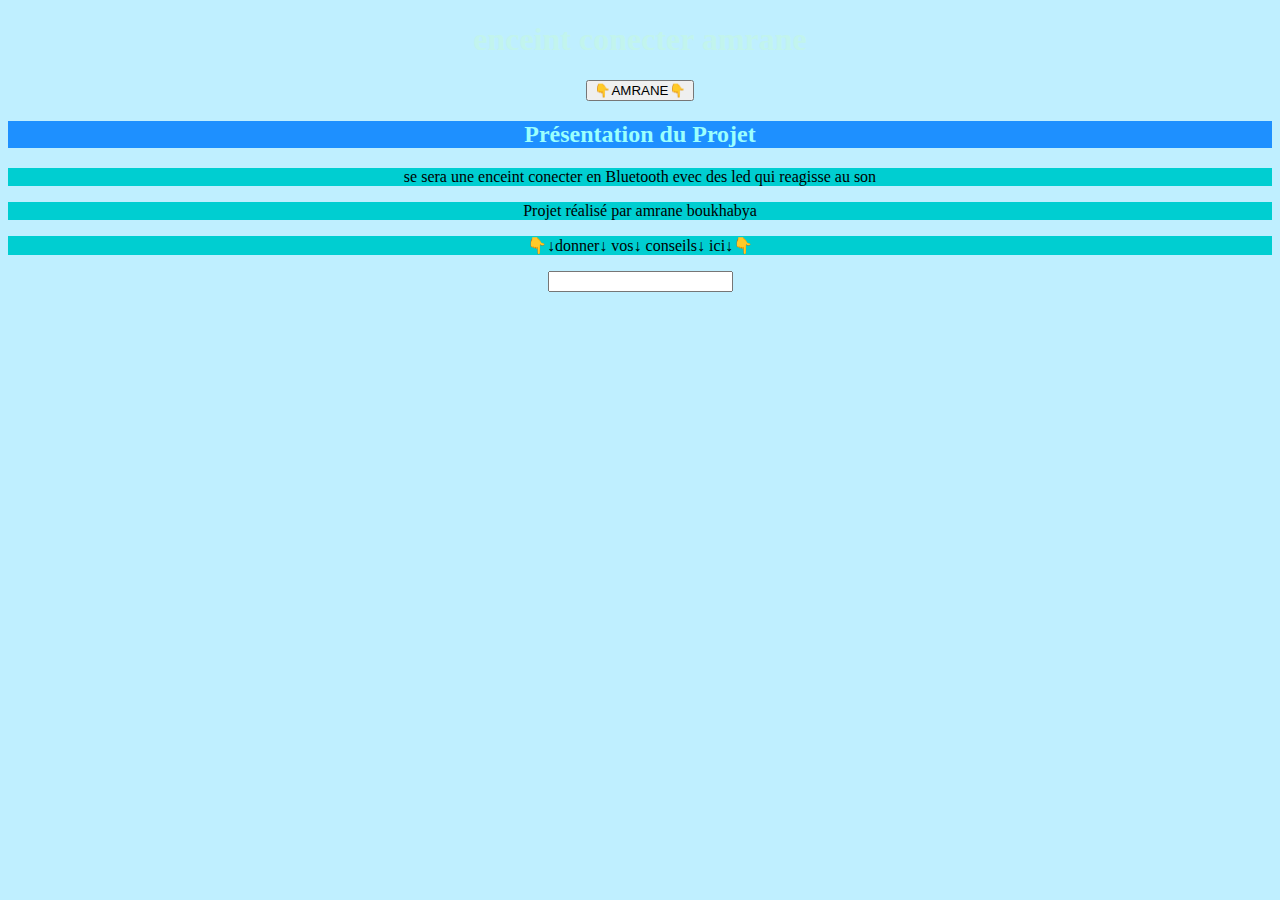
<file: index.html>
<!DOCTYPE html>
<html lang="fr">
<nav>    
<head>
     <style>
     
          <body>
         
    body {
      font-family: Arial, Helvetica, sans-serif;
    }
  </style>
    <meta charset="UTF-8">
    <meta name="viewport" content="width=device-width, initial-scale=1.0">
    <link rel="stylesheet" href="style.css">
    <style>
    body {
      text-align: center; /* centre le texte et les éléments inline */
    }
  </style>
  
    <title>Document</title>
</head>
<style>
body {background-color: #BFEFFF;}
h2 {background-color: #1E90FF;}
p {background-color: #00CED1;}
</style>
<body>
<background-color:   
    <header>
        <body>
  <h1 style="color:#c2f4ed;">enceint conecter amrane</h1>
             <button>👇​AMRANE👇​</button>

</background-color:> 
</body>
        
    </header>
  

     
    <main>
        <section>
          
            <h2 style="color:#9bfffd;">Présentation du Projet</h2>

            <p>se sera une enceint conecter en Bluetooth evec des led qui reagisse au son</p>
        </section> 
    </main>
    <footer> 
        <p>Projet réalisé par amrane boukhabya</p>
        <nav class="menu">
        <p>👇​↓donner↓ vos↓ conseils↓ ici↓👇​</p>
     <input>
            <border></border>
            <padding>
            <width: 100%;>
            <box-sizing: border-box;>
            </box-sizing:>
       
    </input>

<head>
<link rel="stylesheet" href="style.css">
 <title>Détails du Projet</title>
     <script src="script.js"></script>
     </body>
    
  </nav>  
</html>
</file>
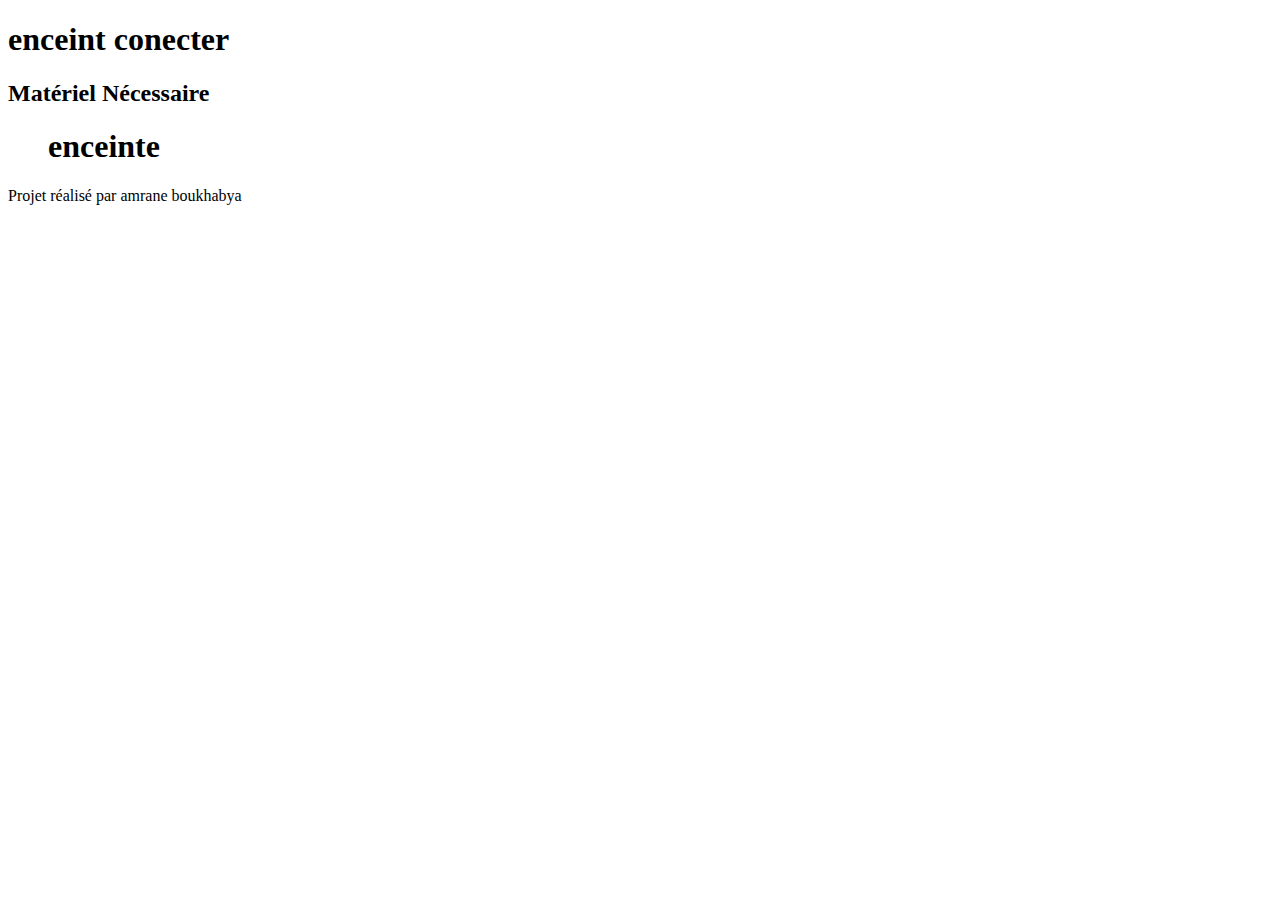
<file: details.html>
<!DOCTYPE html>
<html lang="en">
<head>
    <meta charset="UTF-8">
    <meta name="viewport" content="width=device-width, initial-scale=1.0">
    <link rel="stylesheet" href="style.css">
    <link rel="stylesheet" href="index.html">
    <title>Détails du Projet
    </title>
</head>
<body>
    <header>
        <h1>enceint conecter</h1> 
    </header>
     <nav>

     </nav>
    <main>
        <section>
            <h2>
                Matériel Nécessaire
            </h2>
            <ul> 
            <h1>enceinte</h1> 
            <h1></h1> 
            <h1></h1>
            <h1></h1>  
            <h1></h1>
        </section> 
    </main>
    <footer> 
        <p>Projet réalisé par amrane boukhabya</p>
    </footer>

</body>
</html>
</file>
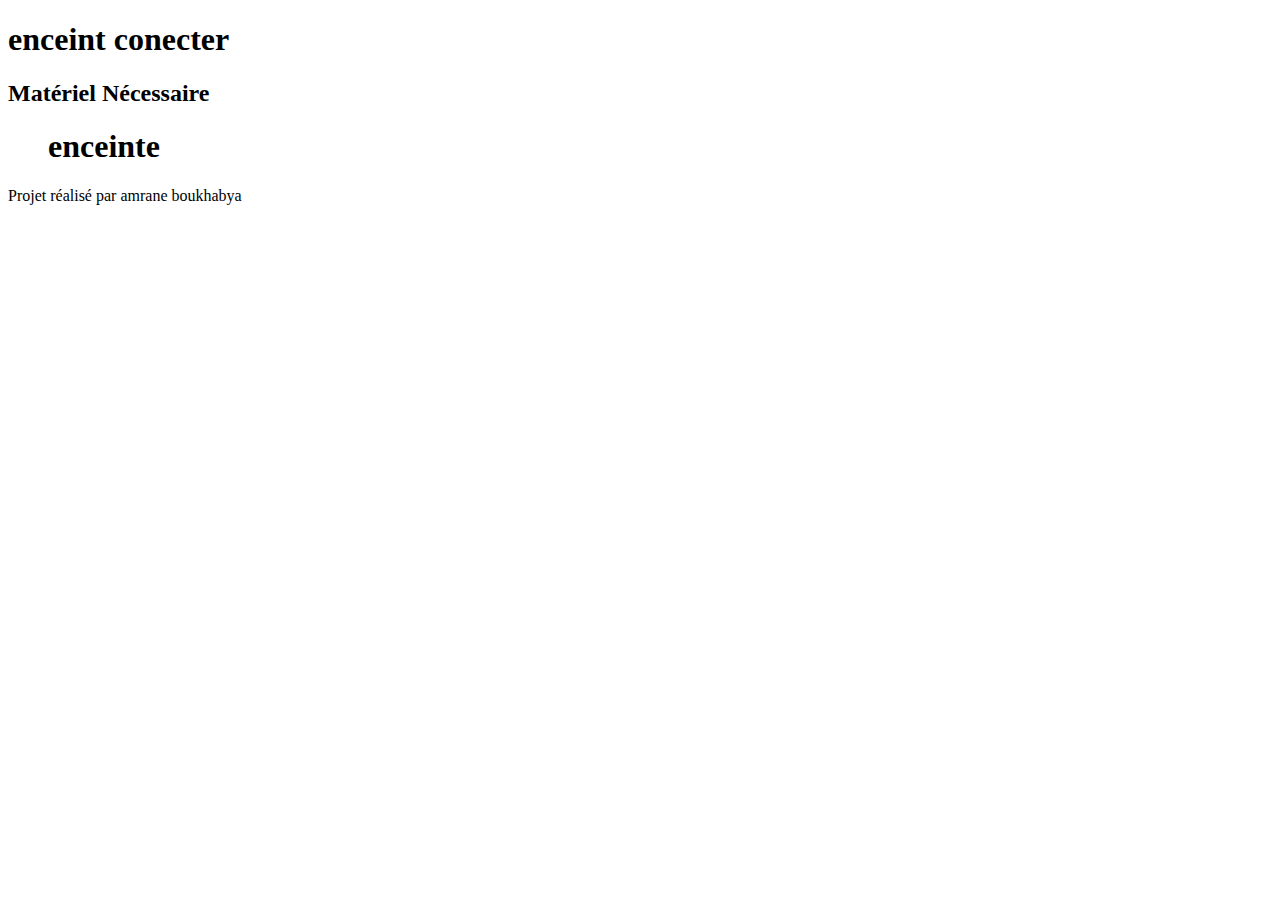
<file: amrane/details.html>
<!DOCTYPE html>
<html lang="en">
<head>
    <meta charset="UTF-8">
    <meta name="viewport" content="width=device-width, initial-scale=1.0">
    <title>Détails du Projet
    </title>
</head>
<body>
    <header>
        <h1>enceint conecter</h1> 
    </header>
     <nav>

     </nav>
    <main>
        <section>
            <h2>
                Matériel Nécessaire
            </h2>
            <ul> 
            <h1>enceinte</h1> 
            <h1></h1> 
            <h1></h1>
            <h1></h1>  
            <h1></h1>
        </section> 
    </main>
    <footer> 
        <p>Projet réalisé par amrane boukhabya</p>
    </footer>

</body>
</html>
</file>
<file: style.css>

</file>
